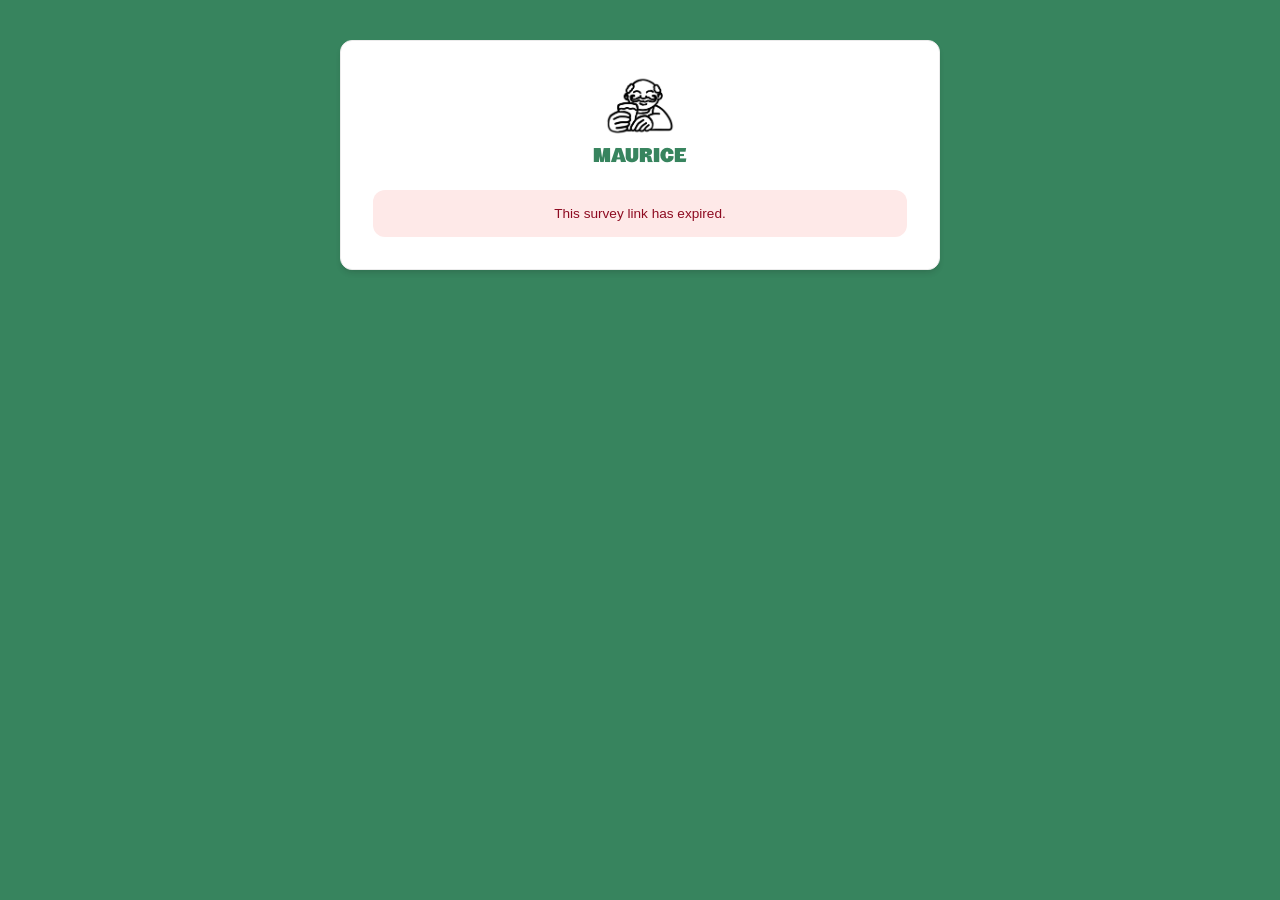
<file: index.html>
<!DOCTYPE html>
<html lang="en">
  <head>
    <meta charset="UTF-8" />
    <meta name="viewport" content="width=device-width, initial-scale=1.0" />
    <link rel="icon" type="image/png" href="/maurice-logo.png" />
    <title>Maurice - Feedback</title>
    <script type="module" crossorigin src="/assets/index-CtViv2M-.js"></script>
    <link rel="stylesheet" crossorigin href="/assets/index-tyaGkVvG.css">
  </head>
  <body>
    <div id="root"></div>
  </body>
</html>
</file>
<file: assets/index-tyaGkVvG.css>
:root{--color-bg: rgb(241 241 241 / 100%);--color-bg-inverse: rgb(26 26 26 / 100%);--color-bg-surface: rgb(255 255 255 / 100%);--color-bg-surface-hover: rgb(247 247 247 / 100%);--color-bg-surface-active: rgb(243 243 243 / 100%);--color-bg-surface-selected: rgb(241 241 241 / 100%);--color-bg-surface-disabled: rgb(0 0 0 / 5%);--color-bg-surface-secondary: rgb(247 247 247 / 100%);--color-bg-surface-secondary-hover: rgb(241 241 241 / 100%);--color-bg-surface-secondary-active: rgb(235 235 235 / 100%);--color-bg-surface-secondary-selected: rgb(235 235 235 / 100%);--color-bg-surface-tertiary: rgb(243 243 243 / 100%);--color-bg-surface-tertiary-hover: rgb(235 235 235 / 100%);--color-bg-surface-tertiary-active: rgb(227 227 227 / 100%);--color-bg-surface-brand: rgb(227 227 227 / 100%);--color-bg-surface-brand-hover: rgb(235 235 235 / 100%);--color-bg-surface-brand-active: rgb(241 241 241 / 100%);--color-bg-surface-brand-selected: rgb(241 241 241 / 100%);--color-bg-surface-info: rgb(234 244 255 / 100%);--color-bg-surface-info-hover: rgb(213 235 255 / 100%);--color-bg-surface-info-active: rgb(168 216 255 / 100%);--color-bg-surface-success: rgb(205 254 225 / 100%);--color-bg-surface-success-hover: rgb(175 254 191 / 100%);--color-bg-surface-success-active: rgb(146 252 172 / 100%);--color-bg-surface-caution: rgb(255 248 219 / 100%);--color-bg-surface-caution-hover: rgb(255 243 178 / 100%);--color-bg-surface-caution-active: rgb(255 235 120 / 100%);--color-bg-surface-warning: rgb(255 241 227 / 100%);--color-bg-surface-warning-hover: rgb(255 228 198 / 100%);--color-bg-surface-warning-active: rgb(255 214 164 / 100%);--color-bg-surface-critical: rgb(254 233 232 / 100%);--color-bg-surface-critical-hover: rgb(254 209 215 / 100%);--color-bg-surface-critical-active: rgb(254 193 199 / 100%);--color-bg-surface-emphasis: rgb(240 242 255 / 100%);--color-bg-surface-emphasis-hover: rgb(226 231 255 / 100%);--color-bg-surface-emphasis-active: rgb(213 220 255 / 100%);--color-bg-surface-magic: rgb(248 247 255 / 100%);--color-bg-surface-magic-hover: rgb(233 229 255 / 100%);--color-bg-surface-magic-active: rgb(228 222 255 / 100%);--color-bg-surface-inverse: rgb(48 48 48 / 100%);--color-bg-surface-transparent: rgb(0 0 0 / 0%);--color-bg-fill: rgb(255 255 255 / 100%);--color-bg-fill-hover: rgb(250 250 250 / 100%);--color-bg-fill-active: rgb(247 247 247 / 100%);--color-bg-fill-selected: rgb(204 204 204 / 100%);--color-bg-fill-disabled: rgb(0 0 0 / 5%);--color-bg-fill-secondary: rgb(241 241 241 / 100%);--color-bg-fill-secondary-hover: rgb(235 235 235 / 100%);--color-bg-fill-secondary-active: rgb(227 227 227 / 100%);--color-bg-fill-secondary-selected: rgb(227 227 227 / 100%);--color-bg-fill-tertiary: rgb(227 227 227 / 100%);--color-bg-fill-tertiary-hover: rgb(212 212 212 / 100%);--color-bg-fill-tertiary-active: rgb(204 204 204 / 100%);--color-bg-fill-brand: rgb(48 48 48 / 100%);--color-bg-fill-brand-hover: rgb(26 26 26 / 100%);--color-bg-fill-brand-active: rgb(26 26 26 / 100%);--color-bg-fill-brand-selected: rgb(48 48 48 / 100%);--color-bg-fill-brand-disabled: rgb(0 0 0 / 17%);--color-bg-fill-info: rgb(145 208 255 / 100%);--color-bg-fill-info-hover: rgb(81 192 255 / 100%);--color-bg-fill-info-active: rgb(0 148 213 / 100%);--color-bg-fill-info-secondary: rgb(213 226 252 / 100%);--color-bg-fill-success: rgb(4 123 93 / 100%);--color-bg-fill-success-hover: rgb(3 94 76 / 100%);--color-bg-fill-success-active: rgb(1 75 64 / 100%);--color-bg-fill-success-secondary: rgb(175 254 191 / 100%);--color-bg-fill-warning: rgb(255 184 0 / 100%);--color-bg-fill-warning-hover: rgb(229 165 0 / 100%);--color-bg-fill-warning-active: rgb(178 132 0 / 100%);--color-bg-fill-warning-secondary: rgb(255 214 164 / 100%);--color-bg-fill-caution: rgb(255 230 0 / 100%);--color-bg-fill-caution-hover: rgb(234 211 0 / 100%);--color-bg-fill-caution-active: rgb(225 203 0 / 100%);--color-bg-fill-caution-secondary: rgb(255 235 120 / 100%);--color-bg-fill-critical: rgb(199 10 36 / 100%);--color-bg-fill-critical-hover: rgb(163 10 36 / 100%);--color-bg-fill-critical-active: rgb(142 11 33 / 100%);--color-bg-fill-critical-selected: rgb(142 11 33 / 100%);--color-bg-fill-critical-secondary: rgb(254 209 215 / 100%);--color-bg-fill-emphasis: rgb(0 91 211 / 100%);--color-bg-fill-emphasis-hover: rgb(0 66 153 / 100%);--color-bg-fill-emphasis-active: rgb(0 46 106 / 100%);--color-bg-fill-magic: rgb(128 81 255 / 100%);--color-bg-fill-magic-secondary: rgb(233 229 255 / 100%);--color-bg-fill-magic-secondary-hover: rgb(228 222 255 / 100%);--color-bg-fill-magic-secondary-active: rgb(223 217 255 / 100%);--color-bg-fill-inverse: rgb(48 48 48 / 100%);--color-bg-fill-inverse-hover: rgb(74 74 74 / 100%);--color-bg-fill-inverse-active: rgb(97 97 97 / 100%);--color-bg-fill-transparent: rgb(0 0 0 / 2%);--color-bg-fill-transparent-hover: rgb(0 0 0 / 5%);--color-bg-fill-transparent-active: rgb(0 0 0 / 8%);--color-bg-fill-transparent-selected: rgb(0 0 0 / 8%);--color-bg-fill-transparent-secondary: rgb(0 0 0 / 6%);--color-bg-fill-transparent-secondary-hover: rgb(0 0 0 / 8%);--color-bg-fill-transparent-secondary-active: rgb(0 0 0 / 11%);--color-text: rgb(48 48 48 / 100%);--color-text-secondary: rgb(97 97 97 / 100%);--color-text-disabled: rgb(181 181 181 / 100%);--color-text-link: rgb(0 91 211 / 100%);--color-text-link-hover: rgb(0 66 153 / 100%);--color-text-link-active: rgb(0 46 106 / 100%);--color-text-brand: rgb(74 74 74 / 100%);--color-text-brand-hover: rgb(48 48 48 / 100%);--color-text-brand-on-bg-fill: rgb(255 255 255 / 100%);--color-text-brand-on-bg-fill-hover: rgb(227 227 227 / 100%);--color-text-brand-on-bg-fill-active: rgb(204 204 204 / 100%);--color-text-brand-on-bg-fill-disabled: rgb(255 255 255 / 100%);--color-text-info: rgb(0 58 90 / 100%);--color-text-info-hover: rgb(0 58 90 / 100%);--color-text-info-active: rgb(0 33 51 / 100%);--color-text-info-secondary: rgb(0 124 180 / 100%);--color-text-info-on-bg-fill: rgb(0 33 51 / 100%);--color-text-success: rgb(1 75 64 / 100%);--color-text-success-hover: rgb(7 54 48 / 100%);--color-text-success-active: rgb(2 38 34 / 100%);--color-text-success-secondary: rgb(4 123 93 / 100%);--color-text-success-on-bg-fill: rgb(250 255 251 / 100%);--color-text-caution: rgb(79 71 0 / 100%);--color-text-caution-hover: rgb(51 46 0 / 100%);--color-text-caution-active: rgb(31 28 0 / 100%);--color-text-caution-secondary: rgb(130 117 0 / 100%);--color-text-caution-on-bg-fill: rgb(51 46 0 / 100%);--color-text-warning: rgb(94 66 0 / 100%);--color-text-warning-hover: rgb(65 45 0 / 100%);--color-text-warning-active: rgb(37 26 0 / 100%);--color-text-warning-secondary: rgb(149 111 0 / 100%);--color-text-warning-on-bg-fill: rgb(37 26 0 / 100%);--color-text-critical: rgb(142 11 33 / 100%);--color-text-critical-hover: rgb(95 7 22 / 100%);--color-text-critical-active: rgb(47 4 11 / 100%);--color-text-critical-secondary: rgb(199 10 36 / 100%);--color-text-critical-on-bg-fill: rgb(255 250 251 / 100%);--color-text-emphasis: rgb(0 91 211 / 100%);--color-text-emphasis-hover: rgb(0 66 153 / 100%);--color-text-emphasis-active: rgb(0 46 106 / 100%);--color-text-emphasis-on-bg-fill: rgb(252 253 255 / 100%);--color-text-emphasis-on-bg-fill-hover: rgb(226 231 255 / 100%);--color-text-emphasis-on-bg-fill-active: rgb(213 220 255 / 100%);--color-text-magic: rgb(87 0 209 / 100%);--color-text-magic-secondary: rgb(113 38 255 / 100%);--color-text-magic-on-bg-fill: rgb(253 253 255 / 100%);--color-text-inverse: rgb(227 227 227 / 100%);--color-text-inverse-secondary: rgb(181 181 181 / 100%);--color-text-link-inverse: rgb(197 208 255 / 100%);--color-border: rgb(227 227 227 / 100%);--color-border-hover: rgb(204 204 204 / 100%);--color-border-disabled: rgb(235 235 235 / 100%);--color-border-secondary: rgb(235 235 235 / 100%);--color-border-tertiary: rgb(204 204 204 / 100%);--color-border-focus: rgb(0 91 211 / 100%);--color-border-brand: rgb(227 227 227 / 100%);--color-border-info: rgb(168 216 255 / 100%);--color-border-success: rgb(146 252 172 / 100%);--color-border-caution: rgb(255 235 120 / 100%);--color-border-warning: rgb(255 200 121 / 100%);--color-border-critical: rgb(254 193 199 / 100%);--color-border-critical-secondary: rgb(142 11 33 / 100%);--color-border-emphasis: rgb(0 91 211 / 100%);--color-border-emphasis-hover: rgb(0 66 153 / 100%);--color-border-emphasis-active: rgb(0 46 106 / 100%);--color-border-magic: rgb(228 222 255 / 100%);--color-border-magic-secondary: rgb(148 116 255 / 100%);--color-border-magic-secondary-hover: rgb(128 81 255 / 100%);--color-border-inverse: rgb(97 97 97 / 100%);--color-border-inverse-hover: rgb(204 204 204 / 100%);--color-border-inverse-active: rgb(227 227 227 / 100%);--color-tooltip-tail-down-border: rgb(212 212 212 / 100%);--color-tooltip-tail-up-border: rgb(227 227 227 / 100%);--color-icon: rgb(74 74 74 / 100%);--color-icon-hover: rgb(48 48 48 / 100%);--color-icon-active: rgb(26 26 26 / 100%);--color-icon-disabled: rgb(204 204 204 / 100%);--color-icon-secondary: rgb(138 138 138 / 100%);--color-icon-secondary-hover: rgb(97 97 97 / 100%);--color-icon-secondary-active: rgb(74 74 74 / 100%);--color-icon-brand: rgb(26 26 26 / 100%);--color-icon-info: rgb(0 148 213 / 100%);--color-icon-success: rgb(4 123 93 / 100%);--color-icon-caution: rgb(153 138 0 / 100%);--color-icon-warning: rgb(178 132 0 / 100%);--color-icon-critical: rgb(226 44 56 / 100%);--color-icon-emphasis: rgb(0 91 211 / 100%);--color-icon-emphasis-hover: rgb(0 66 153 / 100%);--color-icon-emphasis-active: rgb(0 46 106 / 100%);--color-icon-magic: rgb(128 81 255 / 100%);--color-icon-inverse: rgb(227 227 227 / 100%);--color-avatar-bg-fill: rgb(181 181 181 / 100%);--color-avatar-text-on-bg-fill: rgb(255 255 255 / 100%);--color-avatar-one-bg-fill: rgb(197 48 197 / 100%);--color-avatar-one-text-on-bg-fill: rgb(253 239 253 / 100%);--color-avatar-two-bg-fill: rgb(82 244 144 / 100%);--color-avatar-two-text-on-bg-fill: rgb(1 75 64 / 100%);--color-avatar-three-bg-fill: rgb(44 224 212 / 100%);--color-avatar-three-text-on-bg-fill: rgb(3 60 57 / 100%);--color-avatar-four-bg-fill: rgb(81 192 255 / 100%);--color-avatar-four-text-on-bg-fill: rgb(0 33 51 / 100%);--color-avatar-five-bg-fill: rgb(253 75 146 / 100%);--color-avatar-five-text-on-bg-fill: rgb(255 246 248 / 100%);--color-avatar-six-bg-fill: rgb(37 232 43 / 100%);--color-avatar-six-text-on-bg-fill: rgb(3 61 5 / 100%);--color-avatar-seven-bg-fill: rgb(148 116 255 / 100%);--color-avatar-seven-text-on-bg-fill: rgb(248 247 255 / 100%);--color-backdrop-bg: rgb(0 0 0 / 71%);--color-button-gradient-bg-fill: linear-gradient(180deg, rgb(48 48 48 / 0%) 63.53%, rgb(255 255 255 / 15%) 100%);--color-checkbox-bg-surface-disabled: rgb(0 0 0 / 8%);--color-checkbox-icon-disabled: rgb(255 255 255 / 100%);--color-radio-button-bg-surface-disabled: rgb(0 0 0 / 8%);--color-radio-button-icon-disabled: rgb(255 255 255 / 100%);--color-input-bg-surface: rgb(253 253 253 / 100%);--color-input-bg-surface-hover: rgb(250 250 250 / 100%);--color-input-bg-surface-active: rgb(247 247 247 / 100%);--color-input-border: rgb(138 138 138 / 100%);--color-input-border-hover: rgb(97 97 97 / 100%);--color-input-border-active: rgb(26 26 26 / 100%);--color-nav-bg: rgb(235 235 235 / 100%);--color-nav-bg-surface: rgb(0 0 0 / 2%);--color-nav-bg-surface-hover: rgb(241 241 241 / 100%);--color-nav-bg-surface-active: rgb(250 250 250 / 100%);--color-nav-bg-surface-selected: rgb(250 250 250 / 100%);--color-scrollbar-thumb-bg: rgb(181 181 181 / 100%);--color-scrollbar-thumb-bg-hover: rgb(138 138 138 / 100%);--color-video-thumbnail-play-button-bg-fill: rgb(0 0 0 / 71%);--color-video-thumbnail-play-button-bg-fill-hover: rgb(0 0 0 / 80%);--color-video-thumbnail-play-button-text-on-bg-fill: rgb(255 255 255 / 100%);--spacing-0: 0rem;--spacing-025: .0625rem;--spacing-050: .125rem;--spacing-100: .25rem;--spacing-150: .375rem;--spacing-200: .5rem;--spacing-300: .75rem;--spacing-400: 1rem;--spacing-500: 1.25rem;--spacing-600: 1.5rem;--spacing-800: 2rem;--spacing-1000: 2.5rem;--spacing-1200: 3rem;--spacing-1600: 4rem;--spacing-2000: 5rem;--spacing-2400: 6rem;--spacing-2800: 7rem;--spacing-3200: 8rem;--spacing-button-group-gap: .5rem;--spacing-card-gap: 1rem;--spacing-card-padding: 1rem;--spacing-table-cell-padding: .375rem;--font-family-sans: "Inter", -apple-system, blinkmacsystemfont, "San Francisco", "Segoe UI", roboto, "Helvetica Neue", sans-serif;--font-family-mono: ui-monospace, sfmono-regular, "SF Mono", consolas, "Liberation Mono", menlo, monospace;--font-size-275: .6875rem;--font-size-300: .75rem;--font-size-325: .8125rem;--font-size-350: .875rem;--font-size-400: 1rem;--font-size-450: 1.125rem;--font-size-500: 1.25rem;--font-size-550: 1.375rem;--font-size-600: 1.5rem;--font-size-750: 1.875rem;--font-size-800: 2rem;--font-size-900: 2.25rem;--font-size-1000: 2.5rem;--font-weight-regular: 450;--font-weight-medium: 550;--font-weight-semibold: 650;--font-weight-bold: 700;--font-weight-normal: 450;--font-letter-spacing-densest: -.03375rem;--font-letter-spacing-denser: -.01875rem;--font-letter-spacing-dense: -.0125rem;--font-letter-spacing-normal: 0rem;--line-height-300: .75rem;--line-height-400: 1rem;--line-height-500: 1.25rem;--line-height-600: 1.5rem;--line-height-700: 1.75rem;--line-height-800: 2rem;--line-height-1000: 2.5rem;--line-height-1200: 3rem;--line-height-tight: 1.25;--line-height-normal: 1.5;--line-height-relaxed: 1.75;--text-heading-3xl-font-size: 2.25rem;--text-heading-3xl-font-weight: 700;--text-heading-3xl-line-height: 3rem;--text-heading-3xl-letter-spacing: -.03375rem;--text-heading-2xl-font-size: 1.875rem;--text-heading-2xl-font-weight: 700;--text-heading-2xl-line-height: 2.5rem;--text-heading-2xl-letter-spacing: -.01875rem;--text-heading-xl-font-size: 1.5rem;--text-heading-xl-font-weight: 700;--text-heading-xl-line-height: 2rem;--text-heading-xl-letter-spacing: -.0125rem;--text-heading-lg-font-size: 1.25rem;--text-heading-lg-font-weight: 650;--text-heading-lg-line-height: 1.5rem;--text-heading-lg-letter-spacing: -.0125rem;--text-heading-md-font-size: .875rem;--text-heading-md-font-weight: 650;--text-heading-md-line-height: 1.25rem;--text-heading-md-letter-spacing: 0rem;--text-heading-sm-font-size: .8125rem;--text-heading-sm-font-weight: 650;--text-heading-sm-line-height: 1.25rem;--text-heading-sm-letter-spacing: 0rem;--text-heading-xs-font-size: .75rem;--text-heading-xs-font-weight: 650;--text-heading-xs-line-height: 1rem;--text-heading-xs-letter-spacing: 0rem;--text-body-lg-font-size: .875rem;--text-body-lg-font-weight: 450;--text-body-lg-line-height: 1.25rem;--text-body-md-font-size: .8125rem;--text-body-md-font-weight: 450;--text-body-md-line-height: 1.25rem;--text-body-sm-font-size: .75rem;--text-body-sm-font-weight: 450;--text-body-sm-line-height: 1rem;--text-body-xs-font-size: .6875rem;--text-body-xs-font-weight: 450;--text-body-xs-line-height: .75rem;--radius-none: 0rem;--radius-050: .125rem;--radius-100: .25rem;--radius-150: .375rem;--radius-200: .5rem;--radius-300: .75rem;--radius-400: 1rem;--radius-500: 1.25rem;--radius-750: 1.875rem;--radius-full: 624.9375rem;--border-width-0: 0rem;--border-width-0165: .04125rem;--border-width-025: .0625rem;--border-width-050: .125rem;--border-width-100: .25rem;--shadow-0: none;--shadow-none: none;--shadow-100: 0rem .0625rem 0rem 0rem rgb(26 26 26 / 7%);--shadow-200: 0rem .1875rem .0625rem -.0625rem rgb(26 26 26 / 7%);--shadow-300: 0rem .25rem .375rem -.125rem rgb(26 26 26 / 20%);--shadow-400: 0rem .5rem 1rem -.25rem rgb(26 26 26 / 22%);--shadow-500: 0rem .75rem 1.25rem -.5rem rgb(26 26 26 / 24%);--shadow-600: 0rem 1.25rem 1.25rem -.5rem rgb(26 26 26 / 28%);--shadow-bevel-100: .0625rem 0rem 0rem 0rem rgb(0 0 0 / 13%) inset, -.0625rem 0rem 0rem 0rem rgb(0 0 0 / 13%) inset, 0rem -.0625rem 0rem 0rem rgb(0 0 0 / 17%) inset, 0rem .0625rem 0rem 0rem rgb(204 204 204 / 50%) inset;--shadow-inset-100: 0rem .0625rem .125rem 0rem rgb(26 26 26 / 15%) inset, 0rem .0625rem .0625rem 0rem rgb(26 26 26 / 15%) inset;--shadow-inset-200: 0rem .125rem .0625rem 0rem rgb(26 26 26 / 20%) inset, .0625rem 0rem .0625rem 0rem rgb(26 26 26 / 12%) inset, -.0625rem 0rem .0625rem 0rem rgb(26 26 26 / 12%) inset;--shadow-button: 0rem -.0625rem 0rem 0rem #b5b5b5 inset, 0rem 0rem 0rem .0625rem rgb(0 0 0 / 10%) inset, 0rem .03125rem 0rem .09375rem #fff inset;--shadow-button-hover: 0rem .0625rem 0rem 0rem #ebebeb inset, -.0625rem 0rem 0rem 0rem #ebebeb inset, .0625rem 0rem 0rem 0rem #ebebeb inset, 0rem -.0625rem 0rem 0rem #ccc inset;--shadow-button-inset: -.0625rem 0rem .0625rem 0rem rgb(26 26 26 / 12%) inset, .0625rem 0rem .0625rem 0rem rgb(26 26 26 / 12%) inset, 0rem .125rem .0625rem 0rem rgb(26 26 26 / 20%) inset;--shadow-button-primary: 0rem -.0625rem 0rem .0625rem rgb(0 0 0 / 80%) inset, 0rem 0rem 0rem .0625rem rgb(48 48 48 / 100%) inset, 0rem .03125rem 0rem .09375rem rgb(255 255 255 / 25%) inset;--shadow-button-primary-hover: 0rem .0625rem 0rem 0rem rgb(255 255 255 / 24%) inset, .0625rem 0rem 0rem 0rem rgb(255 255 255 / 20%) inset, -.0625rem 0rem 0rem 0rem rgb(255 255 255 / 20%) inset, 0rem -.0625rem 0rem 0rem rgb(0 0 0 / 30%) inset;--shadow-button-primary-inset: 0rem .1875rem 0rem 0rem rgb(0 0 0 / 100%) inset;--shadow-button-primary-critical: 0rem -.0625rem 0rem .0625rem rgb(142 31 11 / 80%) inset, 0rem 0rem 0rem .0625rem rgb(181 38 11 / 80%) inset, 0rem .03125rem 0rem .09375rem rgb(255 255 255 / 35%) inset;--shadow-button-primary-critical-hover: 0rem .0625rem 0rem 0rem rgb(255 255 255 / 48%) inset, .0625rem 0rem 0rem 0rem rgb(255 255 255 / 20%) inset, -.0625rem 0rem 0rem 0rem rgb(255 255 255 / 20%) inset, 0rem -.09375rem 0rem 0rem rgb(0 0 0 / 25%) inset;--shadow-button-primary-critical-inset: -.0625rem 0rem .0625rem 0rem rgb(0 0 0 / 20%) inset, .0625rem 0rem .0625rem 0rem rgb(0 0 0 / 20%) inset, 0rem .125rem 0rem 0rem rgb(0 0 0 / 60%) inset;--shadow-button-primary-success: 0rem -.0625rem 0rem .0625rem rgb(12 81 50 / 80%) inset, 0rem 0rem 0rem .0625rem rgb(19 111 69 / 80%) inset, 0rem .03125rem 0rem .09375rem rgb(255 255 255 / 25%) inset;--shadow-button-primary-success-hover: 0rem .0625rem 0rem 0rem rgb(255 255 255 / 48%) inset, .0625rem 0rem 0rem 0rem rgb(255 255 255 / 20%) inset, -.0625rem 0rem 0rem 0rem rgb(255 255 255 / 20%) inset, 0rem -.09375rem 0rem 0rem rgb(0 0 0 / 25%) inset;--shadow-button-primary-success-inset: -.0625rem 0rem .0625rem 0rem rgb(0 0 0 / 20%) inset, .0625rem 0rem .0625rem 0rem rgb(0 0 0 / 20%) inset, 0rem .125rem 0rem 0rem rgb(0 0 0 / 60%) inset;--shadow-border-inset: 0rem 0rem 0rem .0625rem rgb(0 0 0 / 8%) inset;--shadow-sm: 0rem .0625rem 0rem 0rem rgb(26 26 26 / 7%);--shadow-md: 0rem .1875rem .0625rem -.0625rem rgb(26 26 26 / 7%);--shadow-lg: 0rem .25rem .375rem -.125rem rgb(26 26 26 / 20%);--shadow-xl: 0rem .5rem 1rem -.25rem rgb(26 26 26 / 22%);--motion-duration-0: 0ms;--motion-duration-50: 50ms;--motion-duration-100: .1s;--motion-duration-150: .15s;--motion-duration-200: .2s;--motion-duration-250: .25s;--motion-duration-300: .3s;--motion-duration-350: .35s;--motion-duration-400: .4s;--motion-duration-450: .45s;--motion-duration-500: .5s;--motion-duration-5000: 5s;--motion-ease: cubic-bezier(.25, .1, .25, 1);--motion-ease-in: cubic-bezier(.42, 0, 1, 1);--motion-ease-out: cubic-bezier(.19, .91, .38, 1);--motion-ease-in-out: cubic-bezier(.42, 0, .58, 1);--motion-linear: cubic-bezier(0, 0, 1, 1);--transition-fast: .15s cubic-bezier(.25, .1, .25, 1);--transition-normal: .2s cubic-bezier(.25, .1, .25, 1);--transition-slow: .3s cubic-bezier(.25, .1, .25, 1);--duration-100: .1s;--duration-150: .15s;--duration-200: .2s;--duration-300: .3s;--ease: cubic-bezier(.25, .1, .25, 1);--z-index-1: 100;--z-index-2: 400;--z-index-3: 510;--z-index-4: 512;--z-index-5: 513;--z-index-6: 514;--z-index-7: 515;--z-index-8: 516;--z-index-9: 517;--z-index-10: 518;--z-index-11: 519;--z-index-12: 520;--z-dropdown: 400;--z-modal: 519;--z-tooltip: 520;--z-toast: 525;--box-background: initial;--box-border-color: initial;--box-border-radius: initial;--box-inset-block-start: initial;--box-inset-block-end: initial;--box-inset-inline-start: initial;--box-inset-inline-end: initial;--box-padding-block-start: initial;--box-padding-block-end: initial;--box-padding-inline-start: initial;--box-padding-inline-end: initial;--box-shadow: initial;--box-width: initial;--box-min-height: initial;--box-min-width: initial;--box-max-width: initial;--text-alignment: initial;--text-font-weight: initial;--text-decoration-line: initial;--divider-border-width: initial;--divider-border-color: initial;--inline-grid-columns: initial;--anchor-width: initial;--breakpoints-xs: 0px;--breakpoints-sm: 490px;--breakpoints-md: 768px;--breakpoints-lg: 1040px;--breakpoints-xl: 1440px}@keyframes bounce{0%,65%,85%{transform:scale(1)}75%{transform:scale(.85)}82.5%{transform:scale(1.05)}}@keyframes fade-in{to{opacity:100%}}@keyframes pulse{0%,75%{transform:scale(.85);opacity:100%}to{transform:scale(2.5);opacity:0%}}@keyframes spin{to{transform:rotate(1turn)}}@keyframes appear-above{0%{transform:translateY(var(--spacing-100));opacity:0%}to{transform:none;opacity:100%}}@keyframes appear-below{0%{transform:translateY(calc(var(--spacing-100) * -1));opacity:0%}to{transform:none;opacity:100%}}@font-face{font-family:Riking;src:url(/fonts/Riking.otf) format("opentype");font-weight:400;font-style:normal;font-display:swap}:root{--color-primary: #37845e;--color-primary-dark: #2d6d4d;--color-star: #f5a623;--color-star-empty: #d4d4d4;--color-star-hover: #999999;--font-display: "Riking", Georgia, serif;--font-body: "Inter", -apple-system, BlinkMacSystemFont, "Segoe UI", Roboto, "Helvetica Neue", sans-serif}*{margin:0;padding:0;box-sizing:border-box}body{font-family:var(--font-body);background-color:#fff;color:var(--color-text);-webkit-font-smoothing:antialiased;-moz-osx-font-smoothing:grayscale}@media(min-width:640px){body{background-color:var(--color-primary)}}#root{min-height:100dvh;display:flex;justify-content:center;align-items:flex-start;padding:0}@media(min-width:640px){#root{padding:40px 16px}}.app{width:100%;max-width:600px;padding:24px 16px}@media(min-width:640px){.app{background:var(--color-bg-surface);border-radius:var(--radius-300);box-shadow:var(--shadow-300);border:var(--border-width-025) solid var(--color-border-secondary);padding:32px}}.logo{display:block;width:72px;height:auto;margin:0 auto 8px}.brand-name{font-family:var(--font-display);font-size:1.25rem;font-weight:400;text-align:center;color:var(--color-primary);margin-bottom:24px;display:block}h1{font-family:var(--font-body);font-size:1.4rem;font-weight:700;text-align:center;color:var(--color-primary);margin-bottom:8px}h1.display-title{font-family:var(--font-display);font-size:1.65rem;font-weight:400}.intro{text-align:center;color:var(--color-text-secondary);font-size:.9rem;line-height:1.6;margin-bottom:32px}.survey-form{display:flex;flex-direction:column;gap:28px}.rating-group{display:flex;flex-direction:column;gap:8px}.rating-label{font-size:.8rem;font-weight:600;color:var(--color-text)}.stars{display:flex;gap:6px}.star{background:none;border:none;cursor:pointer;padding:8px;font-size:0;line-height:0}.star svg{width:32px;height:32px;transition:color .15s ease}.star--filled{color:var(--color-star)}.star--empty{color:var(--color-star-empty)}.star--hover{color:var(--color-star)}.comments-field{display:flex;flex-direction:column;gap:8px}.comments-field label{font-size:.8rem;font-weight:600;color:var(--color-text)}.comments-field textarea{font-family:var(--font-body);font-size:.85rem;border:2px solid #e0e0e0;border-radius:12px;padding:14px 16px;min-height:100px;resize:vertical;transition:border-color .2s ease;outline:none}.comments-field textarea:focus{border-color:var(--color-primary)}.field-error{color:var(--color-text-critical);font-size:.8rem}.submit-button{font-family:var(--font-body);background-color:var(--color-primary);color:#fff;border:none;border-radius:12px;padding:14px 28px;font-size:.9rem;font-weight:600;cursor:pointer;transition:background-color .2s ease,transform .1s ease}.submit-button:hover:not(:disabled){background-color:var(--color-primary-dark)}.submit-button:active:not(:disabled){transform:scale(.98)}.submit-button:disabled{opacity:.6;cursor:not-allowed}.thankyou,.review-prompt{text-align:center;padding:24px 0}.thankyou p,.review-prompt p{color:var(--color-text-secondary);font-size:.9rem;line-height:1.6;margin-bottom:24px}.review-links{display:flex;flex-direction:column;gap:12px;margin-bottom:16px}.review-link{display:inline-flex;align-items:center;justify-content:center;gap:10px;background-color:var(--color-primary);color:#fff;text-decoration:none;padding:12px 20px;border-radius:12px;font-weight:600;font-size:.85rem;transition:background-color .2s ease}.review-icon{flex-shrink:0}.review-link:hover{background-color:var(--color-primary-dark)}.skip-link{background:none;border:none;color:var(--color-text-secondary);font-size:.8rem;cursor:pointer;text-decoration:underline;font-family:var(--font-body)}.error-message{text-align:center;color:var(--color-text-critical);font-size:.85rem;padding:16px;background:var(--color-bg-surface-critical);border-radius:12px}
</file>
